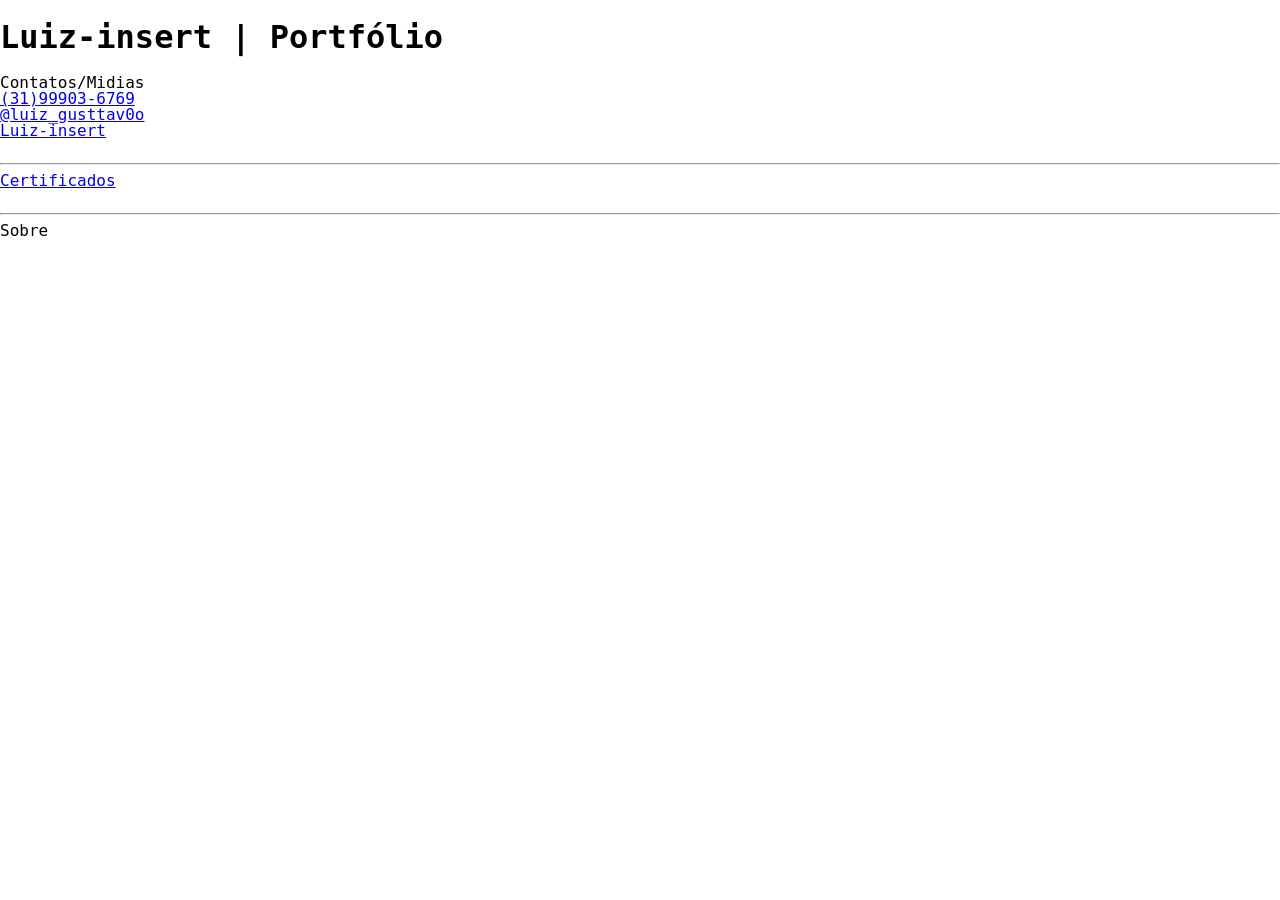
<file: certificado.html>
<!DOCTYPE html>
<html lang="pt-br">
<head>
    <meta charset="UTF-8">
    <meta http-equiv="X-UA-Compatible" content="IE=edge">
    <meta name="viewport" content="width=device-width, initial-scale=1.0">
    <link rel="shortcut icon" type="imagex/svg" href="./img/Insert.svg">
    <link rel="preconnect" href="https://fonts.googleapis.com">
    <link rel="preconnect" href="https://fonts.gstatic.com" crossorigin>
    <link href="https://fonts.googleapis.com/css2?family=Roboto:wght@100&display=swap" rel="stylesheet">
    <link rel="stylesheet" href="./css/reset.css">
    <link rel="stylesheet" href="./css/style.css">
    <script defer src="certificado.js"></script>


    
    <title>Portfólio - Luiz_Insert</title>
</head>
<body class="body body-alter">
    <div class="bkg">
    <header>
        <div class="header header-alter">
            
            <div class="icon1" style="z-index:10;"></div>
            <div id="div-title">
                <h1 id="title">Luiz-insert | Portfólio </h1>
            </div>
            <div class="icon2 icon2-alter"></div>
            <aside class="lateral">
                <div class="divLateral">
                    <div class="divLateralContato">
                        <p>Contatos/Midias</p>
                        <div class="wpp gpp"></div>
                        <p class="subP"><a class ="subP"href="http://api.whatsapp.com/send?phone=5531999036769&text=Dev%LuizInsert" target="_blank" rel="noopener noreferrer">(31)99903-6769</a></p>
                        <div class="insta gpp" ></div>
                        <p class="subP"><a class="subP" href="http://www.instagram.com/luiz_gusttav0o/" target="_blank" rel="noopener noreferrer">@luiz_gusttav0o</a></p>
                        <div class="ghub gpp"></div>
                        <p class="subP"><a class="subP" href="http://github.com/Luiz-insert" target="_blank" rel="noopener noreferrer">Luiz-insert</a> </p>
                        <br><hr>
                    </div>
                <p><a class="gpp" href="#" target="_blank" rel="noopener noreferrer">Certificados</a></p>
                <br><hr>
                <p>Sobre</p>
                </div>
    </header>
    
        
    <main>
        
    </main>
    
        
    </aside>
    <footer></footer>
</div>
</body>
</html>
</file>
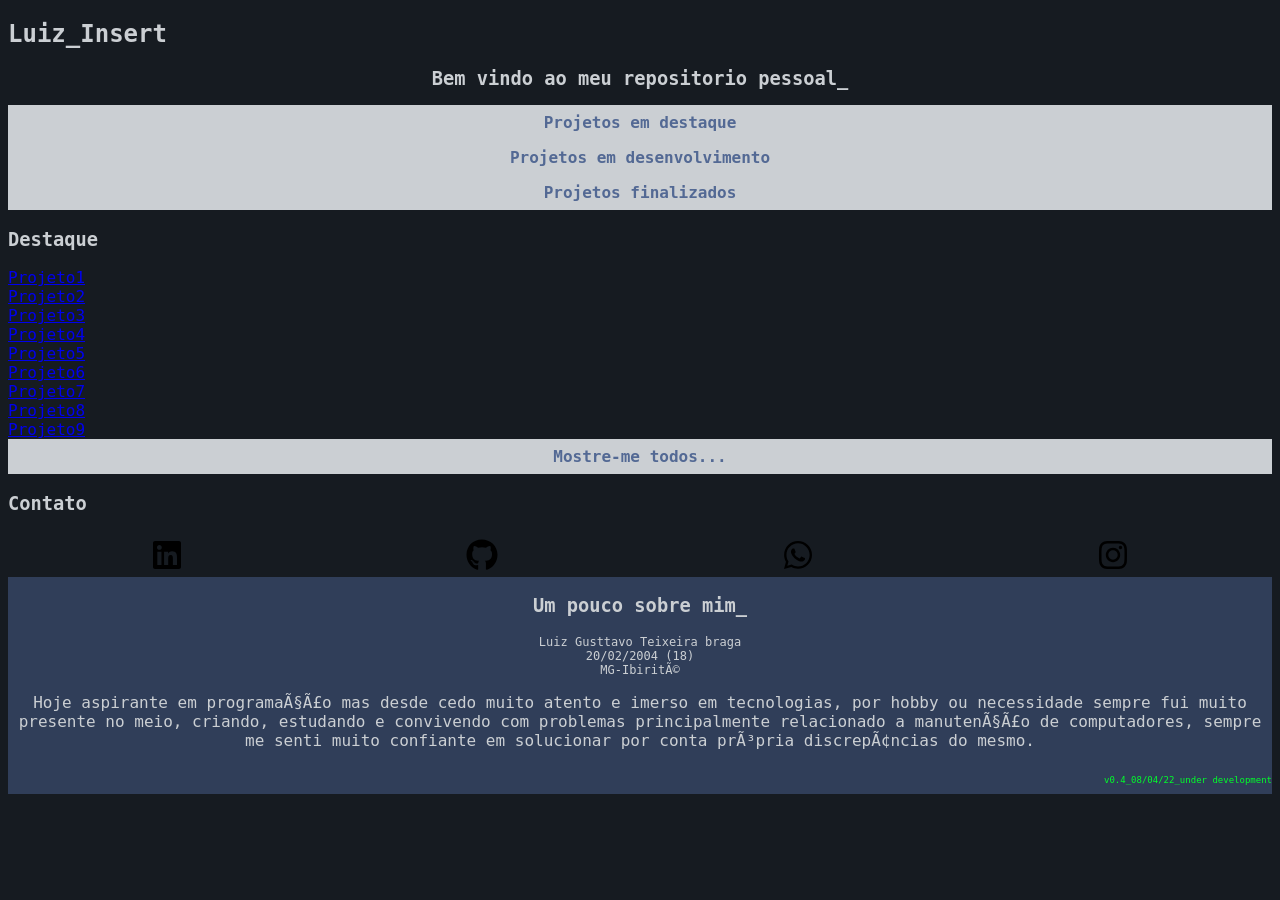
<file: destaque.html>
<!DOCTYPE html>
<html lang="pt-br">
<head>
     <meta charset="UTF--equiv="X-UA-Compatible" content="IE=edge">
     <meta name="viewport" content="width=device-width, initial-scale=1.0">
     <link rel="stylesheet" href="style.css">
     <link rel="shortcut icon" type="imagex/svg" href="svg/Insert.svg">
     <title>Luiz_Insert</title>
</head>
<body>   

<header>
<nav>
    <h2 id="titulo-principal">Luiz_Insert</h2>   
    <p><h3 class="faixa1">Bem vindo ao meu repositorio pessoal_</h3></p>
    <div class="divbutton">
        <a class="botao bnav1 a" href="destaque.html">Projetos em destaque</a>
        <a class="botao bnav2 a" href="desenvolvimento.html">Projetos em desenvolvimento</a>
        <a class="botao bnav3 a" href="finalizados.html">Projetos finalizados</a>
    </div>

</nav>
</header>

<main>

<h3 class="titulo destaque">Destaque</h3>
    <div class="divspan">
         <a class="s a" href="http://github.com/Luiz-insert/" target="_blank">Projeto1</a><br>
         <a class="s a" href="http://github.com/Luiz-insert/" target="_blank">Projeto2</a><br>
         <a class="s a" href="http://github.com/Luiz-insert/" target="_blank">Projeto3</a><br>
         <a class="s a" href="http://github.com/Luiz-insert/" target="_blank">Projeto4</a><br>
         <a class="s a" href="http://github.com/Luiz-insert/" target="_blank">Projeto5</a><br>
         <a class="s a" href="http://github.com/Luiz-insert/" target="_blank">Projeto6</a><br>
         <a class="s a" href="http://github.com/Luiz-insert/" target="_blank">Projeto7</a><br>
         <a class="s a" href="http://github.com/Luiz-insert/" target="_blank">Projeto8</a><br>
         <a class="s a" href="http://github.com/Luiz-insert/" target="_blank">Projeto9</a><br>
    </div>

    <a class="botao main1 a" href="todos.html" target="_blank" >Mostre-me todos...</a>


<h3 class="titulo contato">Contato</h3>
    <table>
  
        <td id="linkedin"><a class="rede"  href="https://www.linkedin.com/in/luiz-gusttavo-b26588213/" target="_blank"><img class="icons" src="svg/linkedin-brands.svg" alt="linkedin"></a></td> 
        <td id="github"><a class="rede"  href="https://github.com/Luiz-insert" target="_blank"><img class="icons" src="svg/github-brands.svg" alt="github"></a></td>
        <td id="whatsapp"><a class="rede"  href="https://api.whatsapp.com/send?1=pt_BR&phone=5531999036769" target="_blank"><img class="icons" src="svg/whatsapp-brands.svg" alt="whatsapp"></a></td>
        <td id="instagram"><a class="rede"  href="https://www.instagram.com/luiz_gusttav0o/" target="_blank"><img class="icons" src="svg/instagram-brands.svg" alt="instagram"></a></td>
   

    </table>

</main>    
<footer>
<h3 class="titulo sobremim"> Um pouco sobre mim_</h3>
<p id="dados">Luiz Gusttavo Teixeira braga<br>20/02/2004 (18)<br>MG-Ibirité</p>

<p>Hoje aspirante em programação mas desde cedo muito atento e imerso em tecnologias, por hobby ou necessidade sempre fui muito presente no meio, criando, estudando e convivendo com problemas principalmente relacionado a manutenção de computadores, sempre me senti muito confiante em solucionar por conta própria discrepâncias do mesmo.</p>
<p id="version">v0.4_08/04/22_under development</p>
</footer>

</body>

</html>
</file>
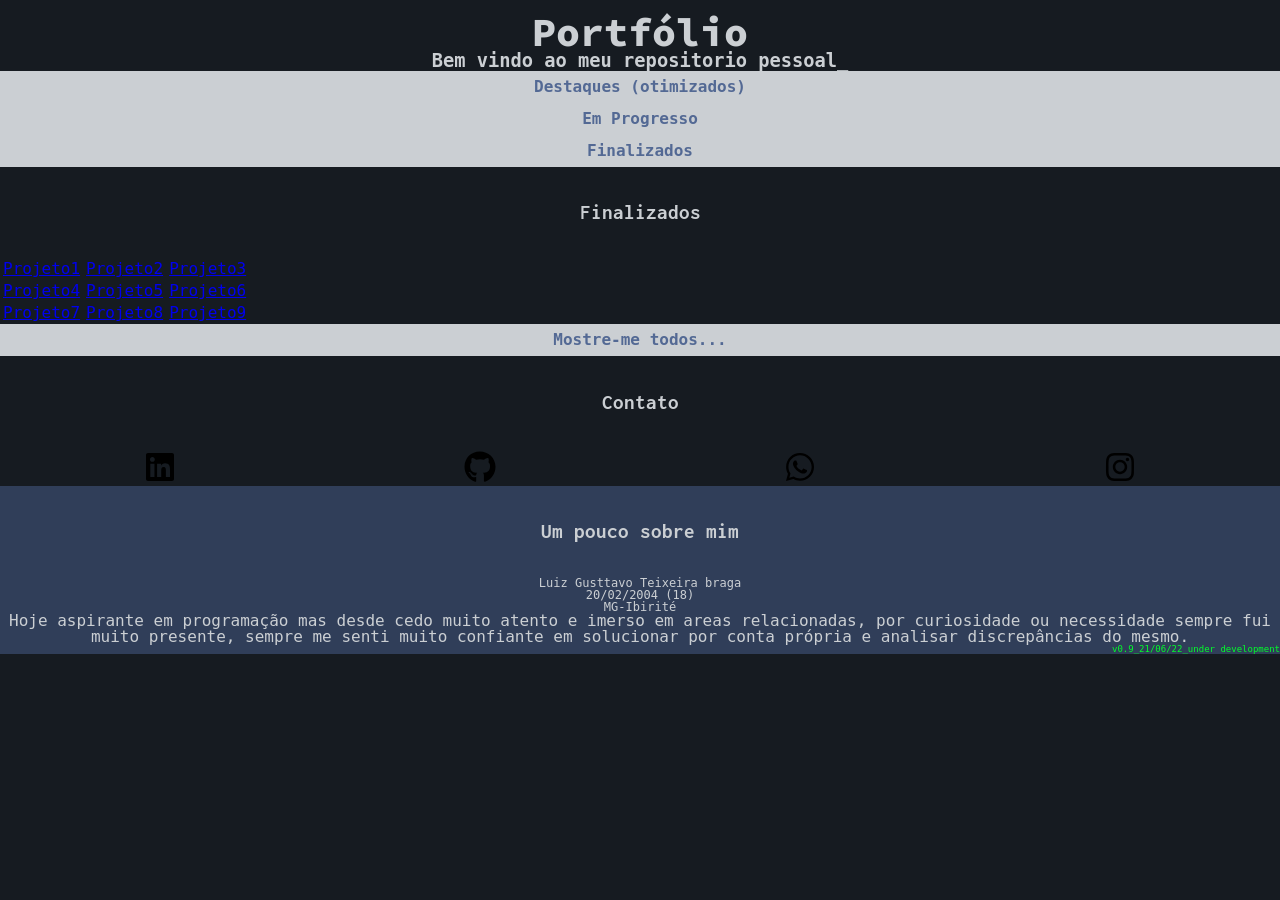
<file: finalizados.html>
<!DOCTYPE html>
<html lang="pt-br">
<head>
     <meta charset="UTF-8"> 
     <meta http-equiv="X-UA-Compatible" content="IE=edge">
     <meta name="viewport" content="width=device-width, initial-scale=1.0">
     <link rel="stylesheet" href="reset.css">
     <link rel="preconnect" href="https://fonts.googleapis.com">
<link rel="preconnect" href="https://fonts.gstatic.com" crossorigin>
<link href="https://fonts.googleapis.com/css2?family=Inconsolata:wght@500&display=swap" rel="stylesheet">
<link href="https://fonts.googleapis.com/css2?family=Source+Code+Pro&display=swap" rel="stylesheet">
<link rel="stylesheet" href="style.css">
     <link rel="shortcut icon" type="imagex/svg" href="svg/Insert.svg">
     <title>Portfólio - Luiz_Insert</title>
</head>
<body>   

        <header>
                <nav id="navcab">
                    <h2 id="titulo1">Portfólio</h2>  
                         <h3 class="faixa1">Bem vindo ao meu repositorio pessoal_</h3>
                             <div id="divbutton">
                                 <a class="botao b" href="index.html">Destaques (otimizados)</a>
                                 <a class="botao b" href="desenvolvimento.html">Em Progresso</a>
                                 <a class="botao b" href="finalizados.html">Finalizados</a>
                             </div>
                </nav>
        </header>

<main>

    <h3 id="titulo2">Finalizados</h3>

    <div id="divspan">
        <table class="tablespan">
                               
            <tr class="trspan">
                <td class="tdspan s a">      <a class="a rede" href="http://github.com/Luiz-insert/" target="_blank">Projeto1</a></td>
                <td class="tdspan s a">      <a class="a rede" href="http://github.com/Luiz-insert/" target="_blank">Projeto2</a></td>
                <td class="tdspan s a">      <a class="a rede" href="http://github.com/Luiz-insert/" target="_blank">Projeto3</a></td>
            </tr>
            <tr class="trspan">
                <td class="tdspan s a">      <a class="a rede" href="http://github.com/Luiz-insert/" target="_blank">Projeto4</a></td>
                <td class="tdspan s a">      <a class="a rede" href="http://github.com/Luiz-insert/" target="_blank">Projeto5</a></td>
                <td class="tdspan s a">      <a class="a rede" href="http://github.com/Luiz-insert/" target="_blank">Projeto6</a></td>
            </tr>
             <tr class="trspan">
                <td class="tdspan s a">      <a class="a rede" href="http://github.com/Luiz-insert/" target="_blank">Projeto7</a></td>
                <td class="tdspan s a">      <a class="a rede" href="http://github.com/Luiz-insert/" target="_blank">Projeto8</a></td>
                <td class="tdspan s a">      <a class="a rede" href="http://github.com/Luiz-insert/" target="_blank">Projeto9</a></td>         
            </tr>
        
        </table>
        

    </div>
    

    <a class="botao b" href="todos.html" target="_blank" >Mostre-me todos...</a>

    
    <h3 id="titulo3">Contato</h3>
    <table class="tableicon">
  
        <td id="linkedin" class="tdicon"><a class="rede"  href="https://www.linkedin.com/in/luiz-gusttavo-b26588213/" target="_blank"><img class="icons" src="svg/linkedin-brands.svg" alt="linkedin"></a></td> 
        <td id="github" class="tdicon"><a class="rede"  href="https://github.com/Luiz-insert" target="_blank"><img class="icons" src="svg/github-brands.svg" alt="github"></a></td>
        <td id="whatsapp" class="tdicon"><a class="rede"  href="https://api.whatsapp.com/send?1=pt_BR&phone=5531999036769" target="_blank"><img class="icons" src="svg/whatsapp-brands.svg" alt="whatsapp"></a></td>
        <td id="instagram" class="tdicon"><a class="rede"  href="https://www.instagram.com/luiz_gusttav0o/" target="_blank"><img class="icons" src="svg/instagram-brands.svg" alt="instagram"></a></td>
   

    </table>

</main>    
<footer>

<div id="divFooter">
<h3 id="titulo4"> Um pouco sobre mim</h3>
<p id="dados">Luiz Gusttavo Teixeira braga<br>20/02/2004 (18)<br>MG-Ibirité</p>
<p>Hoje aspirante em programação mas desde cedo muito atento e imerso em areas relacionadas, por curiosidade ou necessidade sempre fui muito presente, sempre me senti muito confiante em solucionar por conta própria e analisar discrepâncias do mesmo.</p>
<p id="version">v0.6_22/04/22_under development</p>
</div>

</footer>

</body>
<script src="main.js"></script>
</html>

    
    <!--Codigo base 24/04/2022 18:46 sem bugs e funcional 
    (ainda sem condiçoes para release)-->
</file>
<file: css/style.css>
head {
    /*Deixa a barra de rolagem de forma suave*/
    scroll-behavior: smooth;
    font-size: 0em;
}

::-webkit-scrollbar {
    width: 1vh;
}

::-webkit-scrollbar-track {
    background: var(--azulClaro);
    border-radius: 0em;
}

::-webkit-scrollbar-thumb {
    background:var(--cinzaClaro);
    border-radius: 0em;
}

body {
    background-color: var(--azulEscuro);
    color: var(--cinzaClaro);
    font-family: monospace;
    font-weight:lighter;
    font-size:large;
}
header {
    background-color: var(--azulEscuro); 
}

#divBotao {    
    display: grid;
    width: 100%;
    font-weight: 700;
}

#titulo1 {
    font-family: 'Source Code Pro', monospace;
    font-size:  2.5rem;
    font-weight: 800;
    margin-top: 0;
    margin-bottom: 0;
    color: var(--cinzaClaro);
    background-color:var(--azulEscuro);
    text-align: center;
    padding-top: 0.3em;
}

main {
    display: grid;
}

#titulo2,
#titulo3,
#titulo4 {
    font-size: 1.3rem;
    text-align: center;
    font-family: 'Inconsolata', monospace;
    padding-top: 0.7em;
    padding-bottom: 0.7em;
    color: var(--cinzaClaro);
}

.faixa1 {    
    margin-top: 0;
    margin-bottom: 0;
    text-align: center;
    color: var(--cinzaClaro);
}

.botao, 
.botao:visited {
        display: flex;
        box-sizing: border-box;
        background-color:var(--cinzaClaro);
        font-weight: 700;
        font-family: monospace;
        justify-content: center;
        color: var(--azulClaro);
        text-decoration: none;
        transition: 0.3s;
        padding-top: 0.5em;
        padding-bottom: 0.5em;
}

.botao_destaque{
    display: grid;
    grid-column: 1/3;
    grid-row: 1/2;        
    width: auto;

}

.botao_progresso{
    display: grid;
    grid-column: 1/2;
    grid-row: 2/2;    
    

}


.botao_finalizados{
    
    display: grid;
    grid-column: 2/2;
    grid-row: 2/2;
    

    

        
}

.botao_progresso:hover, .botao_finalizados:hover,.botao_destaque:hover,
.botao_todos:hover{
    color: var(--cinzaClaro);
    background-color: var(--azulEscuro);
    margin: 0rem 0rem 0rem 0rem;
}

#divSpan {
    padding-bottom: 2em;
    width: 90%;
    margin-left: auto;
    margin-right: auto;
}

.tdSpan, .tdSpan:visited {
    text-align: center; 
    height: 5em;
    color: var(--azulClaro);
    text-decoration: none;
    transition: 0.3s; 
}

#tableSpan {
    height: 100%;
    width: 100%;  
    font-weight: 700;
    margin-left: auto;
    margin-right: auto;
}

.a-link-projeto {
    display: flex;
    justify-content: center;
    align-items: center;
    text-decoration: none;
    transition: 0.3s;
    height: 100%;
    color: var(--azulClaro);
    border: rgba(255, 255, 255, 0) solid 1px;
}

.tdSpan :hover
{
    background-color: var(--azulClaro);
    color: rgba(255, 255, 255, 0);
    border: var(--cinzaClaro) solid 1px;
    border-radius: 0px;
    transition: 0.3s;
    background-image: url(../svg/dev.png);
    background-repeat: no-repeat;
    background-size:cover;
    background-position: center;
}

#divContato {
    justify-content: center;
    text-align: center;
    padding-bottom: 1em;
}

textarea,input {
    outline: none;
    border: 1px solid var(--azulClaro);
    transition: 0.5s;
    border-radius: 5px;
    text-align: center;

}

textarea:hover,input:hover {
    border-left: var(--verdeflor) 1px solid;
    border-right: var(--verdeflor) 1px solid;
    transition: 0.5s;
}

textarea::placeholder,input::placeholder {
    color: #536994d3;
}

textarea:focus,input:focus {
    outline: none;
    border: 1px solid var(--cinzaClaro);
    border-bottom: var(--verdeflor) solid 1px;
    background-color: var(--cinzaClaro);
    color: var(--azulEscuro);
}

textarea:focus::placeholder,input:focus::placeholder {
    color: transparent;

}

#name {
    width: 60%;
    height: 30px;
    font-family: Helvetica, sans-serif;
}

#email {
    width: 60%;
    height: 30px;
    font-family: Helvetica, sans-serif;
}

#tel {
    width: 60%;
    height: 30px;
    font-family: Helvetica, sans-serif;
}

#msg {
    padding-right: 3px;
    padding-left: 3px;
    width: 60%;
    border: var(--azulClaro) dashed 1px;
    border-radius: 5px;
    resize: vertical;
    font-family: Helvetica, sans-serif;
}

#sub {
    width: 90px;
    height: 30px;
    padding-left: 3px;
    padding-right: 3px;
    border-radius: 5px;
    font-size: 15px;
    border-top: 2px;
    border-bottom: 2px;
    padding-top: 1px;
    padding-bottom: 1px;
    font-weight: 700;
    font-family: monospace;
    color: var(--azulClaro);
    cursor:pointer;

}

#sub:hover {
    background-color: var(--azulEscuro);
    color: var(--cinzaClaro);
    border: var(--verdeflor) 1px 1px 1px 1px solid;
    border-bottom: var(--verdeflor) 1px solid;
    border-top: var(--verdeflor) 1px solid;
    border-left: var(--verdeflor) 1px solid;
    border-right: var(--verdeflor) 1px solid;
}

.tdIcon {
    background-color: var(--cinzaClaro);
}

#linkedin :hover {
    display: grid;
    justify-content: center;
    background-color: var(--linkedinColor);
}

#github :hover {
    display: grid;
    justify-content: center;
    background-color: var(--githubColor);
}

#whatsapp :hover {
    display: grid;
    justify-content: center;
    background-color: var(--whatsappColor);
}

#instagram :hover {
    display: grid;
    justify-content: center;
    background-color: var(--instagramColor);
}

.rede {
    display: grid;
    justify-content: center;
    border-style: none;
    border: #ffffff00 solid;
    border-radius: 0%;
    transition: 0.5s;
}

.rede:hover {
    border: solid 1px;
    border-top-color: var(--cinzaClaro);
    border-bottom-color: var(--cinzaClaro);
    border-left-color: var(--azulClaro);
    border-right-color: var(--azulClaro);
    margin-left: 10px;
    margin-right: 10px;
}

.icons,
.icons :hover{

    width: 2em;
    height: 2em;
    transition: 99999s;
    background-color:inherit;
    
}

footer {
    display: grid;
    justify-content: center;
    background-color: var(--azulClaroTr);
    text-align: center;

}

#dados1, #dados2 {
    display: flex;
    justify-content: center;
    text-align: center;
    font-size: 12px;
    margin-top: 0;
    margin-bottom: 0;
    color: var(--cinzaClaro);
}

#version {
    font-size: xx-small;
    color: var(--verdeflor);
    display: flex;
    justify-content: end;
}
</file>
<file: style.css>
:root {
    
/*BASEMODE*/

    /*Cores genericas*/
    --cinzaClaro: #CBCFD3;
    --azulEscuro: #161B21;
    --azulClaro:  #536994;
    --azulClaroTr: #33425fe8;
    /*Cores botoes*/
    --linkedinColor: #0a66c24d;
    --githubColor: #6b737c4d;
    --whatsappColor: #01e6734d;
    --instagramColor: #ef58654d;

/*DARKMODE*/

    /*Cores genericas DARKMODE*/
    --cinzaClaroDm: #617794;
    --azulEscuroDm: #161B21;
    --azulClaroDm:  #97b6f5;
    --azulClaroTrDm: #171d2be8;
    /*Cores botoes DARKMODE*/
    --linkedinColorDm: rgba(10, 102, 194, 0.5);
    --githubColorDm: rgba(163, 177, 194, 0.5);
    --whatsappColorDm: rgba(1, 230, 115, 0.5);
    --instagramColorDm: rgba(239, 88, 101, 0.5);



    /*Cores Diversos*/
    --versionColor: #00ff2a;
    

}
head {
    /*Deixa a barra de rolagem de forma suave*/
    scroll-behavior: smooth;
    font-size: 0em;
}

::-webkit-scrollbar {
    width: 1vh;
}

::-webkit-scrollbar-track {
    background: var(--azulClaro);
    border-radius: 0em;
}

::-webkit-scrollbar-thumb {
    background:var(--cinzaClaro);
    border-radius: 0em;
}

body {
    background-color: var(--azulEscuro);
    color: var(--cinzaClaro);
    font-family: monospace;
    font-weight:lighter;
    font-size:large;
}
header {
    background-color: var(--azulEscuro); 
}

#divNav {
    display: grid;
    grid-template-columns: 50% 50%;
    height: 1em;
    margin-top: 0;
    margin-bottom: 0;
    top: 0;
}

#navCab {
    display: grid;
    grid-template-columns: 1fr;
    grid-template-rows: 1fr 1fr;

}

#divButton {    
    width: 100%;
    display: grid;
    justify-content: stretch;
    text-align: center;
    font-weight: 700;
}

#titulo1 {
    font-family: 'Source Code Pro', monospace;
    font-size:  2.5rem;
    font-weight: 800;
    margin-top: 0;
    margin-bottom: 0;
    color: var(--cinzaClaro);
    background-color:var(--azulEscuro);
    text-align: center;
    padding-top: 0.3em;
}

main {
    display: grid;
}

#titulo2,
#titulo3,
#titulo4 {
    font-size: 1.3rem;
    text-align: center;
    font-family: 'Inconsolata', monospace;
    padding-top: 0.7em;
    padding-bottom: 0.7em;
    color: var(--cinzaClaro);
}

.faixa1 {    
    margin-top: 0;
    margin-bottom: 0;
    text-align: center;
    color: var(--cinzaClaro);
}

.botao, 
.botao:visited {
        display: flex;
        background-color:var(--cinzaClaro);
        text-align: center;
        font-weight: 700;
        font-family: monospace;
        justify-content: center;
        align-items: center;
        color: var(--azulClaro);
        text-decoration: none;
        transition: 0.3s;
        padding-top: 0.5em;
        padding-bottom: 0.5em;

}

#divAcess {
    width: 100%;
    display: grid;
    justify-content: start;
    text-align: center;
    font-weight: 700;
}

.botao_destaque{
    display: grid;
    grid-column: 1/3;
    grid-row: 1/2;        
    width: auto;
}

.botao_progresso{
    display: grid;
    grid-column: 1/2;
    grid-row: 2/2;    
    width: auto;
}

.botao_finalizados{
    
    display: grid;
    grid-column: 2/2;
    grid-row: 2/2;
    width: auto;      
}

.botao_destaque:hover,
.botao_progresso:hover,
.botao_finalizados:hover,
.botao_todos:hover{
    color: var(--cinzaClaro);
    background-color: var(--azulEscuro);
    margin: 0rem 0rem 0rem 0rem;
}

#divSpan {
    padding-bottom: 2em;
}

.tdSpan, .tdSpan:visited {
    text-align: center; 
    height: 5em;
    color: var(--azulClaro);
    text-decoration: none;
    transition: 0.3s; 
}

.a-link-projeto {
    display: flex;
    justify-content: center;
    align-items: center;
    text-decoration: none;
    transition: 0.3s;
    height: 100%;
    color: var(--azulClaro);
    border: rgba(255, 255, 255, 0) solid 1px;
}
.tdSpan :hover
{
    background-color: var(--azulClaro);
    color: rgba(255, 255, 255, 0);
    border: var(--cinzaClaro) solid 1px;
    border-radius: 8px;
    transition: 0.3s;
    background-image: url(/Em\ desenvolvimento...\ \(1\).png);
    background-repeat: no-repeat;
    background-size:cover;
    background-position: center;
}

.tdIcon {
    background-color: var(--cinzaClaro);
}

#linkedin :hover {
    display: grid;
    justify-content: center;
    background-color: var(--linkedinColor);
}

#github :hover {
    display: grid;
    justify-content: center;
    background-color: var(--githubColor);
}

#whatsapp :hover {
    display: grid;
    justify-content: center;
    background-color: var(--whatsappColor);
}

#instagram :hover {
    display: grid;
    justify-content: center;
    background-color: var(--instagramColor);
}

.rede {
    display: grid;
    justify-content: center;
    border-style: none;
    border: #ffffff00 solid;
    border-radius: 15%;
}

.rede:hover {
    border: solid 1px;
    border-top-color: var(--cinzaClaro);
    border-bottom-color: var(--cinzaClaro);
    border-left-color: var(--azulClaro);
    border-right-color: var(--azulClaro);
    margin-left: 10px;
    margin-right: 10px;
}

.icons,
.icons :hover{

    width: 2em;
    height: 2em;
    transition: 99999s;
    background-color:inherit;
    
}

footer {
    display: grid;
    justify-content: center;
    background-color: var(--azulClaroTr);
    text-align: center;
}

#dados {
    display: flex;
    justify-content: center;
    text-align: center;
    font-size: 12px;
    margin-top: 0;
    margin-bottom: 0;
    color: var(--cinzaClaro);
}

#version {
    font-size: xx-small;
    color: var(--versionColor);
    display: flex;
    justify-content: end;
}

.bttLightDark, 
.bttLightDark:visited {
        display: grid;
        background-color:var(--cinzaClaro);
        text-align: center;
        font-weight: 700;
        font-family: monospace;
        justify-content: center;
        align-items: center;
        color: var(--azulClaro);
        text-decoration: none;
        transition: 0.3s;
        padding-top: 0.5em;
        padding-bottom: 0.5em;
        grid-template-columns: 1fr 1fr;
        grid-column: 2;
        grid-row: 1;     
        width: auto;
        grid-column-start: -3;
        justify-self: end;
}

#bttl {
    margin: 0;
    outline: none;
    box-shadow: 0 0 0 0;
    border: 1;
    padding: 0;
    width: fit-content;
    height: 32px;
    justify-content: center;
    transition: 0ms;
    padding-left: 1em;
    
    
}

#labelBotao {
    background: linear-gradient(90deg, #CBCFD3, #5983AF);
    width: fit-content;
    display: grid;
    justify-self: start;
    height: fit-content;
    transition: 0ms;
}

.aa {
    text-align: center; 
    height: 5em;
    color: var(--azulClaro);
    text-decoration: none;
    transition: 0.3s; 
}
</file>
